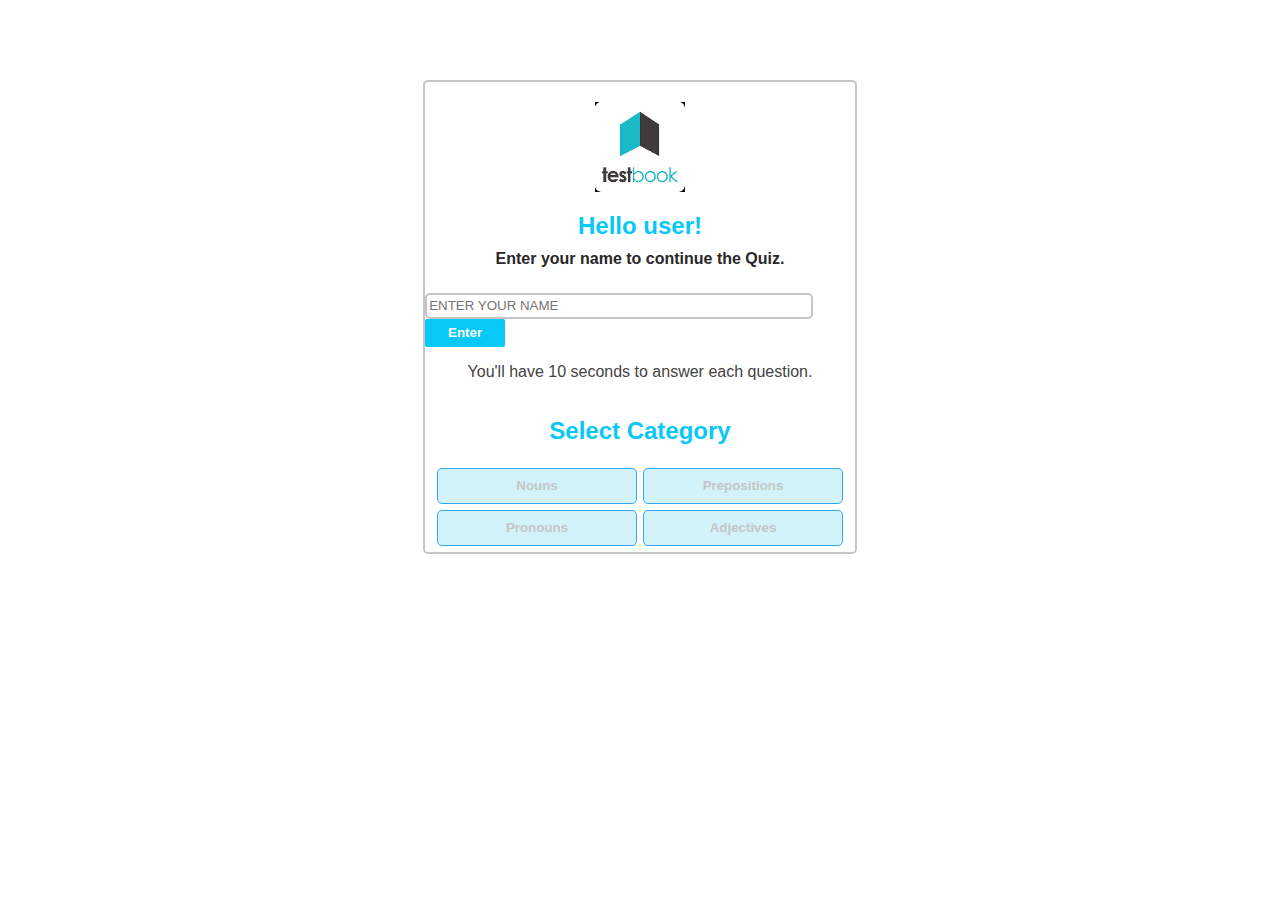
<file: index.html>
<!DOCTYPE html>
<html lang="en">
<head>
    <meta charset="UTF-8">
    <meta name="viewport" content="width=device-width, initial-scale=1.0">
    <link rel="stylesheet" href="style.css">
    <link rel="icon" type="image/x-icon" href="/images/testbook.png">
    <title>Quiz App</title>
</head>
<body>

  <!--This is home page where user can enter his/her name and choose quiz category.
                    index.html
                    /        \
                   /          \
                  /            \
                .user-details   .category
    (where user can add name     (contains buttons to select category)
    and it has greeting 
    and note too.)
   -->
    <div class="container">
       <div class="user-details"> <!--User-details-->
         <img src="./images/testbook.png" alt="testbook logo" class="logo">
         
         <div style="display: flex; flex-direction: column; align-items: center;">
         <h2 class="greeting">Hello user!</h2>

         <p class="ask-name" ><b>Enter your name to continue the Quiz.</b></p>
        </div>
        <span id="error"></span>
         <div class="get-name">
         
          <input type="text" name="name" id="name" placeholder="ENTER YOUR NAME" >
          <button class="enter" onclick="getName()">Enter</button>
         </div>
         
         <p class="note" >You'll have 10 seconds to answer each question.</p>
         
       </div> 
       
       <div class="category"><!--Category-->
          <h2 class="select">Select Category</h2>
          <div class="types">
          <button class="questions question-1" onclick="category('Nouns')">Nouns</button>
          <button class="questions question-2" onclick="category('Pronouns')">Pronouns</button>
          <button class="questions question-1" onclick="category('Prepositions')">Prepositions</button>
          <button class="questions question-1" onclick="category('Adjectives')">Adjectives</button>
        </div>
       </div>
      
    </div>

    <script src="script.js"></script>
</body>
</html>
</file>
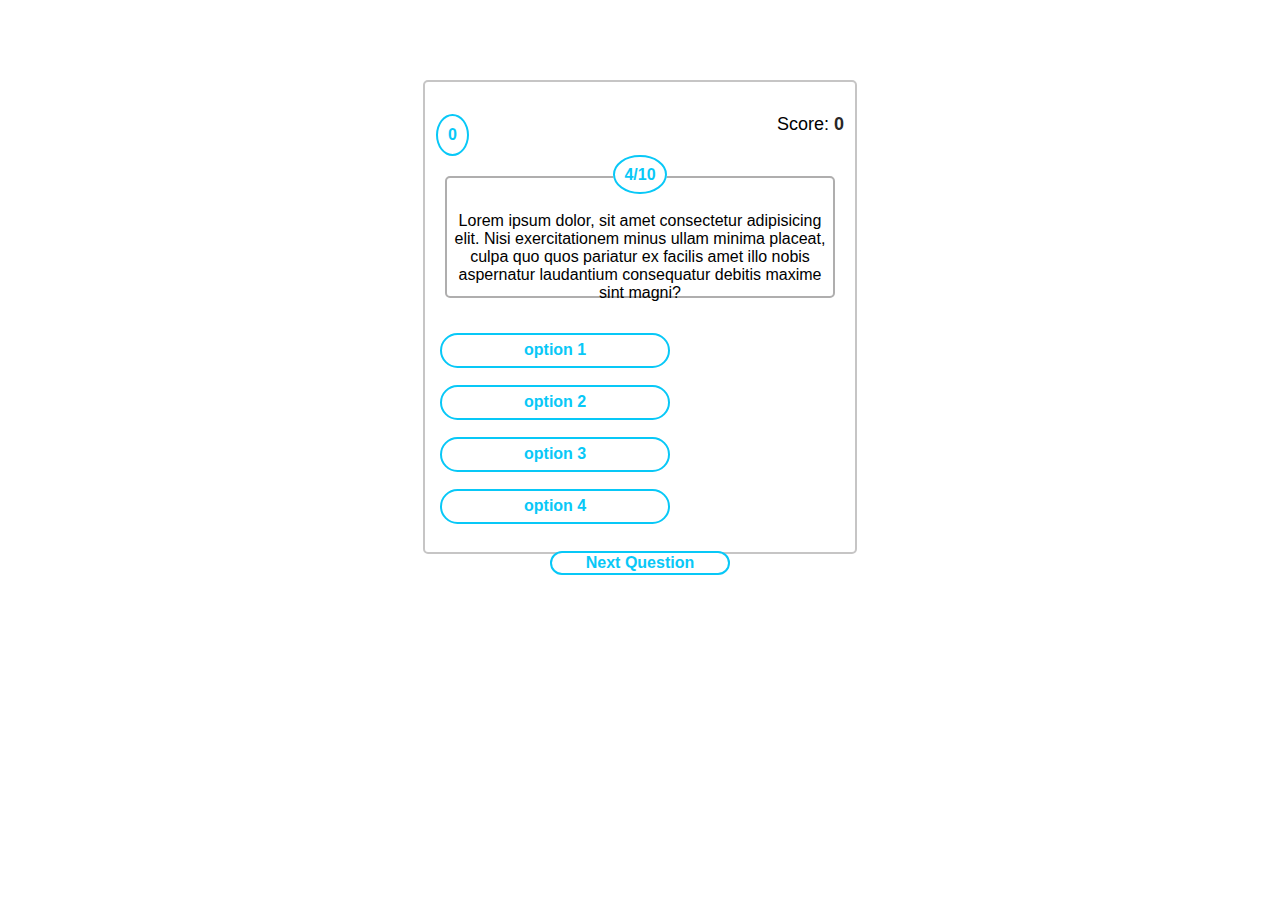
<file: quiz.html>
<!DOCTYPE html>
<html lang="en">
<head>
    <meta charset="UTF-8">
    <meta name="viewport" content="width=device-width, initial-scale=1.0">
    <link rel="stylesheet" href="style.css">
    <link rel="icon" type="image/x-icon" href="/images/testbook.png">
    <title>Quiz App</title>
</head>
<body onload="displayQuestion()">
    <!--This is quiz part where the quiz question will be displayed with 10 second timer, topic of quiz, score, question count out of 10, score and options -->
    <div class="container conatiner-quiz">
        <!--Test name-->
        <p class="test-name">test-name</p>
        <div class="time-marks">
            <!--Time left-->
            <span class="quiz-time">0</span>
            <!--Score-->
            <span class="score">Score: <b>0</b></span>
        </div>
        <div class="question-id">
            <!--Question to be done and question-->
            <span class="question-number">4/10</span>
            <p class="q" id="questions">Lorem ipsum dolor, sit amet consectetur adipisicing elit. Nisi 
                exercitationem minus ullam minima placeat, culpa quo quos pariatur ex facilis amet illo nobis aspernatur laudantium consequatur debitis maxime sint magni?</p>
        </div>
        <div class="options">
            <!--options-->
            <button class="option option-1" onclick="option('A')">option 1</button>
            <button class="option option-2" onclick="option('B')">option 2</button>
            <button class="option option-3" onclick="option('C')">option 3</button>
            <button class="option option-4" onclick="option('D')">option 4</button>
        </div>
        <button class="next" onclick="nextQuestion()">Next Question</button>
    </div>
    <script src="script.js">
       
    </script>
</body>
</html>
</file>
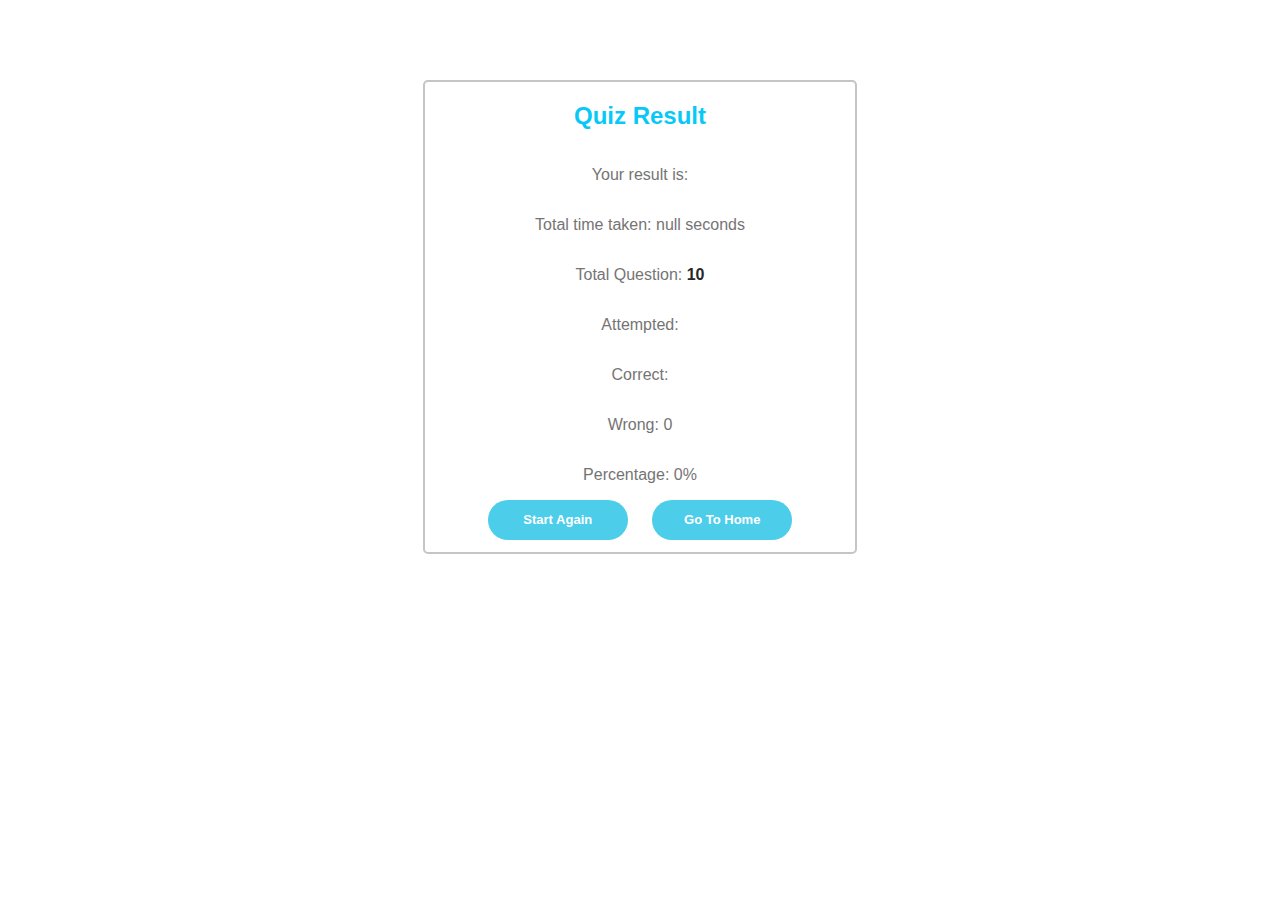
<file: result.html>
<!DOCTYPE html>
<html lang="en">
<head>
    <meta charset="UTF-8">
    <meta name="viewport" content="width=device-width, initial-scale=1.0">
    <link rel="stylesheet" href="style.css">
    <link rel="icon" type="image/x-icon" href="/images/testbook.png">
    <title>Quiz App</title>
</head>
<body onload="result()">
    <!--This is result page have user name with time taken total score, attempted questions, 
        correct question, total questions, wrong question and marks in percentage.-->
     <div class="container container-result">
        <h2 id="heading">Quiz Result</h2>

        <!--name of user-->
         <p id="name-1"><span id="username">User</span> Your result is:</p>

         <!--Total time taken-->
         <p id="time">Total time taken: <span id="timeTaken"><b>0</b> seconds</span></p>

         <!--Total question-->
         <p id="total-question">Total Question: <span id="questions-count"><b>10</b></span></p>

         <!--Attempted question-->
         <p id="attempted">Attempted: <span id="attempted-count"><b>0</b></span></p>

         <!--Correct question-->
         <p id="correct">Correct: <span id="correct-count"><b>0</b></span></p>

         <!--Wrong question-->
         <p id="wrong">Wrong: <span id="wrong-count"><b>0</b></span></p>

         <!--makrs in percentage-->
         <p id="percentage">Percentage: <span id="percent-count"><b>0</b>%</span></p>
         
         <!--The "Start again" button start the quiz on the same topic and "Go to home" button redirect user to home page-->
         <div class="button">
          <button id="start-again" class="button-1" onclick="startAgain()">Start Again</button>
            <button id="home" class="button-1" onclick="goToHome()">Go To Home</button>
         </div>
     </div>
     <script src="script.js"></script>
</body>
</html>
</file>
<file: style.css>
*{
    font-family:Arial, Helvetica, sans-serif;
}
:root{
    --blue: #08c8f7;
    --lightGray: #c6c5c5;
    --darkBlue:  #4ccdea;
}
body{
    display: flex;
    justify-content: center;
    margin-top: 80px;
}

/*This class name called container is given to all page's parent box to add common style.*/
.container{
    border: 2px solid var(--lightGray);
    width: 34%;
    border-radius:5px;
    display: flex;
    flex-direction: column;
    align-items: center;
    height: 470px;
}
/*styling home page (index.html)*/
.user-details{
    display: flex;
    flex-direction: column;
    align-items: center;
    
}

.user-details > img{
    height: 90px;
    width: 90px;
    margin-top: 20px;
    
}

.greeting{
    color: var(--blue);
}
.ask-name{
    margin-top: -10px;
    margin-bottom: 25px;
}

#name{
    width: 380px;
    height: 20px;
    border: 2px solid  var(--lightGray);
    border-radius: 5px;
    margin-right: 12px;
    
}

button.enter{
  background-color: var(--blue);  
  border: none;
  width: 80px;
  height: 28px;
  border-radius: 2px; 
  font-weight: 700;
  color: white;

}

.category{
    display: flex;
    align-items: center;
    flex-direction: column;
}
.select{
    color: var(--blue);
}

.note{
    color: rgb(68, 67, 67);
}
.questions{
    width: 200px;
    height: 36px;
    border: 1.8px solid rgb(52, 167, 244);
    margin: 3px;
    border-radius: 5px;
    background-color: #d3f3fb;
    font-weight: 600;
    color: var(--lightGray);
}

.types{
    display: flex;
    flex-direction: column;
    height: 40%;
    flex-wrap: wrap;
   
}

.questions:hover{
    background-color: var(--blue);
}

/*styling quiz page*/

.conatiner-quiz{
    display: flex;
    align-items: center;
    font-family:'Lucida Sans', 'Lucida Sans Regular', 'Lucida Grande', 'Lucida Sans Unicode', Geneva, Verdana, sans-serif;
    
}
.time-marks{
    display: flex;
    justify-content: space-between;
    width: 95%;
}

.quiz-time{
    
    border: 2px solid var(--blue);
    border-radius: 50%;
    text-align: center;
    padding:10px ;
    font-weight: 800;
    color: var(--blue);
}

.score{
    font-size: large;
}

.question-id{
    margin: 20px;
    border: 2px solid rgb(175, 174, 174);
    border-radius: 5px;
    text-align: center;
    width: 90%;
    height: 25%;
    

}

.question-number{
    border: 2px solid var(--blue);
    border-radius: 50%;
    text-align: center;
    padding:9px ;
    margin: 4px;
    font-weight: 800;
    color: var(--blue);
    background-color: white;
    position: relative;
    bottom: 12px;
     
   
}

.question{
    word-spacing: 2px;
    margin: 20px;
}
.options{
  margin: 10px;
  display: flex;
  flex-direction: row;
  flex-wrap: wrap;
}
.option{
    width: 230px;
    height: 35px;
    border-radius: 250px;
    margin: 5px;
    margin-bottom: 12px;
    border: 2px solid var(--blue);
    color: var(--blue);
    background-color: white;
    font-weight: 600;
    font-size: medium;
}

.option:hover{
    color: #d3f3fb;
    background-color: var(--darkBlue);
}

.next{
    width: 180px;
    height: 35px;
    border-radius: 250px;
    margin: 5px;
    margin-bottom: 12px;
    border: 2px solid var(--blue);
    color: var(--blue);
    background-color: white;
    font-weight: 600;
    font-size: medium;
   
}

.next:hover{
    color: #d3f3fb;
    background-color: var(--darkBlue);
}

/*styling result page*/
#heading{
    color: var(--blue);
}
.container-result{
    color: rgb(117, 116, 116);
}
b{
    color: rgb(41, 39, 39);
}
.button-1{
    border: none;
    width: 140px;
    height: 40px;
    border-radius: 30px;
    background-color: var(--darkBlue);
    color: white;
    font-weight: 600;
    font-size: small;
    margin: 0px 10px;
}


/* making the site responsive */

@media only screen and (max-width: 400px){
    
    .get-name{
        width: 90%;
    }
    
    #name{
        width: 60%;
    }
    .note{
       height: 20px;
       width: 70%;
       text-align: center;
    }
    .category{
        width: 90%;
    }
    
   
    .container{
        
        width: 90%;
    }

    .button{
        display: flex;
    
    }

   

    .questions{
        width: 50%;

       
    }
   

    .option{
        width: 40%;
        position: relative;
        left: 20px;
    }

    .conatiner-quiz{
        height: fit-content;
    }
}

@media only screen and (max-width: 1100px){
    .container{
        
        width: 90%;
    }

    .button{
        display: flex;
    
    }

    .get-name{
        width: 90%;
    }
    #name{
        width: 60%;
    }
    .note{
       height: 20px;
       width: 70%;
       text-align: center;
    }
    .category{
        width: 90%;
    }

    .types{
        width: 90%;
    }
    .questions{
        width: 50%;

       
    }
   

    .option{
        width: 40%;
        position: relative;
        left: 20px;
    }

    .conatiner-quiz{
        height: fit-content;
    }
}
</file>
